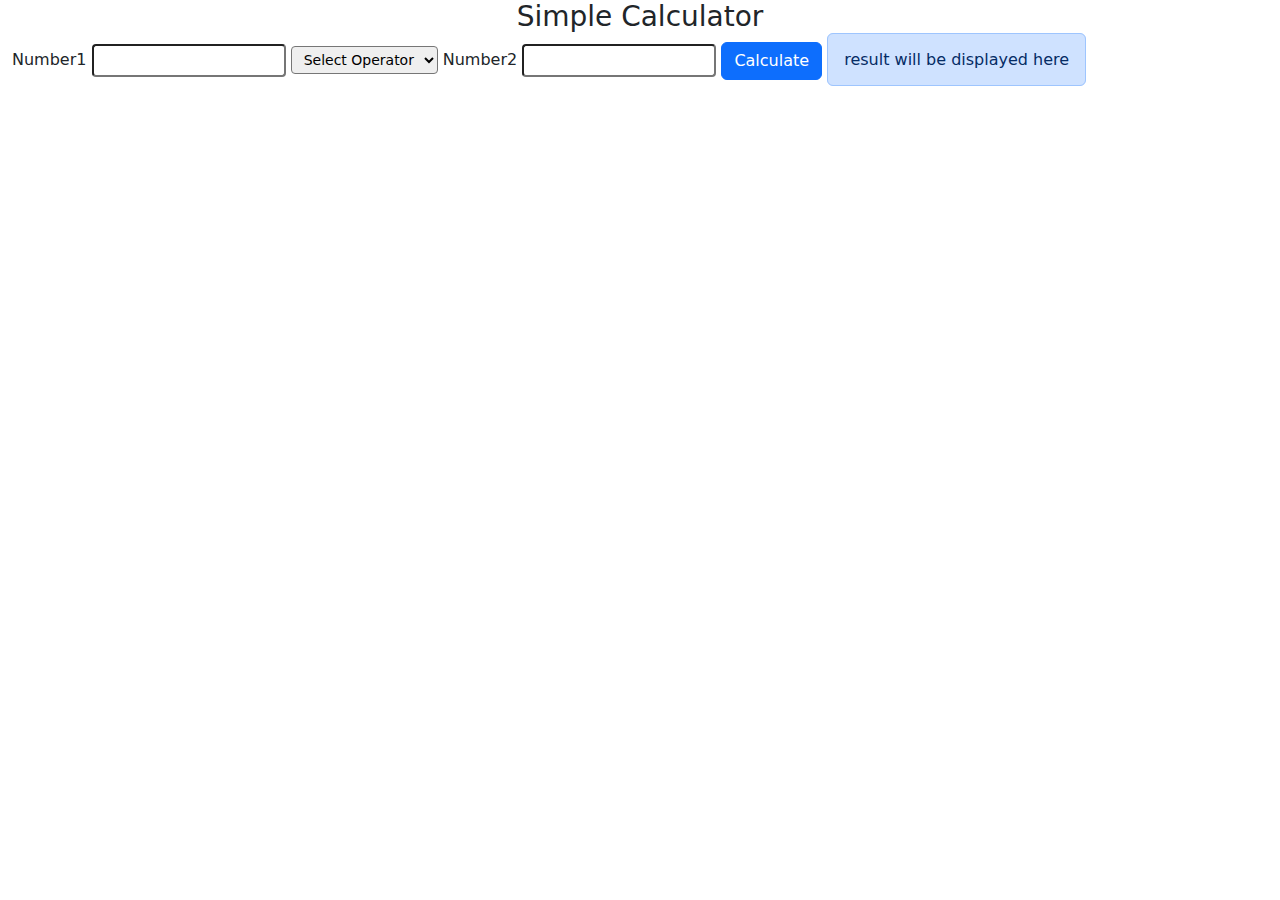
<file: calculator/index.html>
<!DOCTYPE html>
<html lang="en">
<head>
    <meta charset="UTF-8">
    <meta name="viewport" content="width=device-width, initial-scale=1.0">
    <title>Assignment1 | Calculator</title>

                    <!-- bootstrap -->
    <link href="https://cdn.jsdelivr.net/npm/bootstrap@5.3.3/dist/css/bootstrap.min.css" rel="stylesheet" integrity="sha384-QWTKZyjpPEjISv5WaRU9OFeRpok6YctnYmDr5pNlyT2bRjXh0JMhjY6hW+ALEwIH" crossorigin="anonymous">
<script src="https://cdn.jsdelivr.net/npm/bootstrap@5.3.3/dist/js/bootstrap.bundle.min.js" integrity="sha384-YvpcrYf0tY3lHB60NNkmXc5s9fDVZLESaAA55NDzOxhy9GkcIdslK1eN7N6jIeHz" crossorigin="anonymous"></script>
                    <!-- css -->

                        
</head>
<body>
    <div class="container-fluid">
        
    <div class="calculator">
        <h3 style="text-align: center;">Simple Calculator</h3>
        <label for="Number1">Number1</label>
        <input class="form-control-sm" id="number1"  type="texts" required>
        
        <select id="operator" class="form-select-sm" aria-label="Default select example">
            <option selected value="ntg">Select Operator</option>
            <option value="+">(+) Addition</option>
            <option value="-">(-) Substraction</option>
            <option value="*">(*) Multiplication</option>
            <option value="/">(/) Division</option>
          </select>
            <label for="Number2">Number2</label>
             <input id="number2" class="form-control-sm"  type="texts">
             <button onclick="calc();" class="btn btn-primary">Calculate</button>
             
             <span id="result" class="alert alert-primary">result will be displayed here</span>
    </div>
    </div>

    <script>

function calc(){
    let number1Input = parseInt(document.getElementById("number1").value);
    let number2Input = parseInt(document.getElementById("number2").value);
    let operatorInput = document.getElementById("operator").value;
  
   if (isNaN(number1Input)){
    document.getElementById("result").innerHTML="Please Enter a Number";
    return false; }
   if (isNaN(number2Input)){
    document.getElementById("result").innerHTML="Please Enter a number ";
    return false;}
   if(operatorInput ==="ntg"){
        document.getElementById("result").innerHTML="Select an operator";
        return false; }
   
    if(operatorInput === '+'){
        document.getElementById("result").innerHTML=number1Input+number2Input;
    }
    if(operatorInput === '-'){
        document.getElementById("result").innerHTML=number1Input-number2Input;
    }
    if(operatorInput === '*'){
        document.getElementById("result").innerHTML=number1Input*number2Input;
    }
    if(operatorInput === '/'){
        document.getElementById("result").innerHTML=number1Input/number2Input;
    }
    
    
}
    </script>
</body>
</html>
</file>
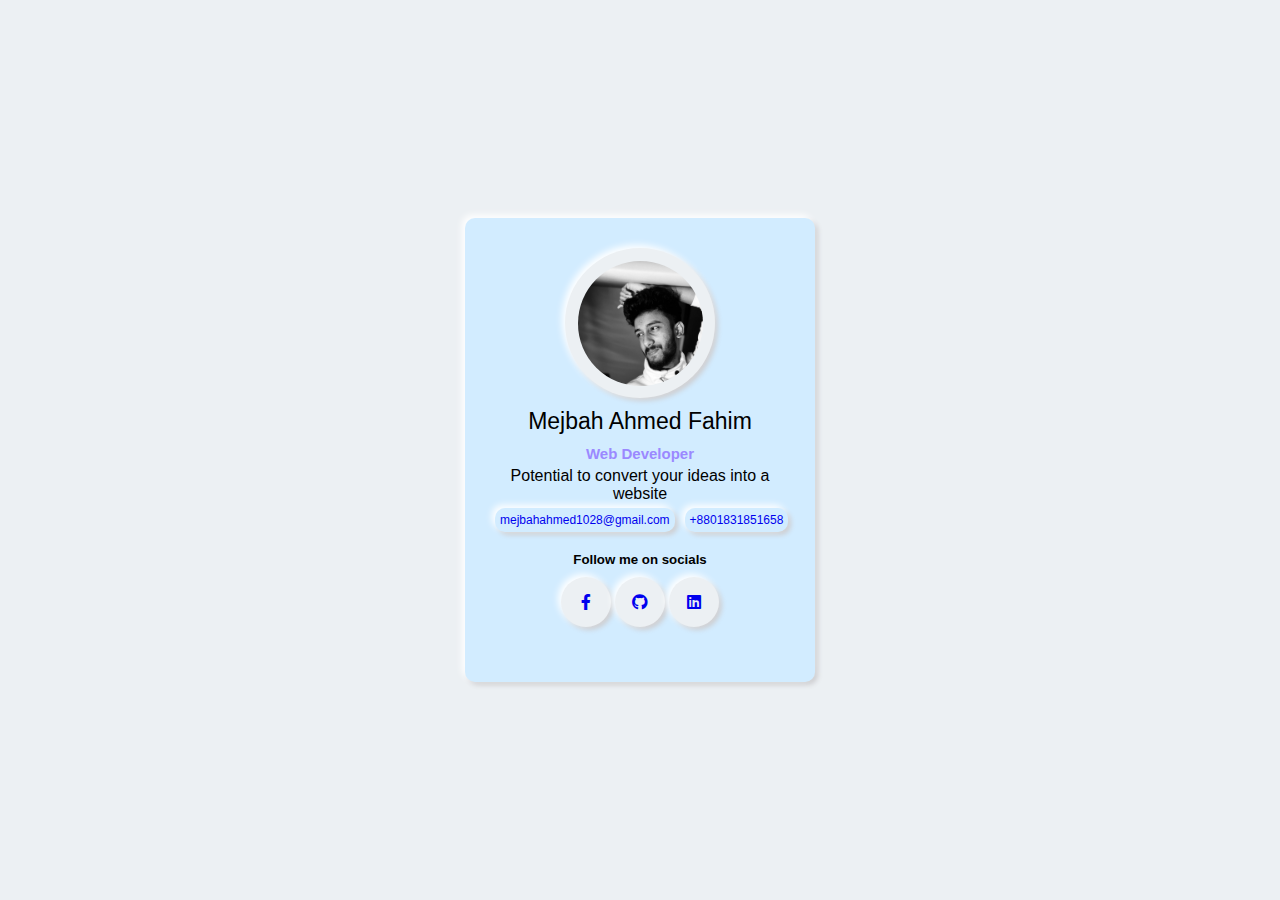
<file: profile_card/index.html>
<!DOCTYPE html>
<!-- Created By CodingNepal - www.codingnepalweb.com -->
<html lang="en">
<head>
    <meta charset="UTF-8">
    <title>Assignment-1 | Profile Card </title>
    <link rel="stylesheet" href="assets/style.css">
    <link rel="stylesheet" href="https://cdnjs.cloudflare.com/ajax/libs/font-awesome/5.15.3/css/all.min.css"/>
</head>
<body>
  <div class="wrapper">
    <div class="img-area">
      <div class="inner-area">
        <img src="assets/img/fahim-c.jpg" alt="">
      </div>
    </div>
   
    <div class="name">Mejbah Ahmed Fahim</div>
    <div class="profession">Web Developer</div>
    <div class="bio">
        Potential to convert your ideas into a website
    </div>
   <div class="buttons">
    <button>
        <a href="mailto:youremail@example.com" class="email-button">mejbahahmed1028@gmail.com</a>
    </button>
    <button>
        <a href="callto:youremail@example.com" class="email-button">+8801831851658</a>
    </button>
   </div>
    <div class="social-icons">
        <h5>Follow me on socials</h5>
      <a href="https://www.facebook.com/mejbahahmedfahim.maf" class="fb"><i class="fab fa-facebook-f"></i></a>
      <a href="https://github.com/mejbahahmedfahim" class="github"><i class="fab fa-github"></i></a>
      <a href="https://bd.linkedin.com/in/mejbah-ahmed-dfmarketingexp" class="linkedin"><i class="fab fa-linkedin"></i></a>
   
    </div>
  </div>
</body>
</html>
</file>
<file: profile_card/assets/style.css>
*{
    margin: 0;
    padding: 0;
    box-sizing: border-box;
    font-family: 'poppins', sans-serif;
}

body{
    display: flex;
    align-items: center;
    justify-content: center;
    min-height: 100vh;
    background: #ecf0f3;
}
.wrapper,
.wrapper .img-area,
.social-icons a, .buttons button
{

     background: #ecf0f3;
    border-radius: 10px;
    box-shadow: -3px -3px 7px #ffffff,
                     3px 3px 5px #ceced1;
}
.wrapper{
    
  
    padding: 30px;
    width: 350px;
    display: flex;
    align-items: center;
    justify-content: center;
    flex-direction: column;
    background: #d2ecff;
   
}

.wrapper .img-area{
    height: 150px;
    width: 150px;
    border-radius: 50%;
    display: flex;
    align-items: center;
    justify-content: center;
    flex-direction: column;
    
}

.img-area .inner-area{
    height: calc(100% - 25px);
    width: calc(100% - 25px);
    
}
.inner-area img{
    height: 100%;
    width: 100%;
    border-radius: 50%;
    object-fit: cover;
}

.wrapper .name{
    font-size: 23px;
    font-weight: 500;
    margin: 10px 0 5px 0;
}

.wrapper .profession{
    font-size: 15px;
    font-weight: 700;
    color: rgb(155, 137, 255);
    margin: 5px 0 5px 0;
}

.wrapper .bio{
    text-align: center;
    margin: 0 0 5px 0;
}
.wrapper .social-icons{
    margin: 15px 0 25px 0;
}
.social-icons a{
    
   height: 50px;
   width: 50px;
   display: inline-flex;
   text-decoration: none;
   margin: 0px;
   border-radius: 50%;

}

.social-icons a i{
    text-align: center;
    width: 100%;
    height: 100%;
    line-height: 50px;
}
.social-icons h5{
    text-align: center;
    margin: 5px 0 10px 0;
}

.wrapper .buttons{
    display: flex;
    width: 100%;
    justify-content: space-between;
   
  }
.buttons button{
    width: 100%;
    border: none;
    outline: none;
    padding: 12px 0;
    font-size: 12px;
    font-weight: 400;
    background: #d2ecff;
}
.buttons button a{
    text-decoration: none;
}

.buttons button:first-child{
   margin-right: 10px;
    padding: 5px;
   
}
.buttons button:last-child{
    padding: 5px;
}
</file>
